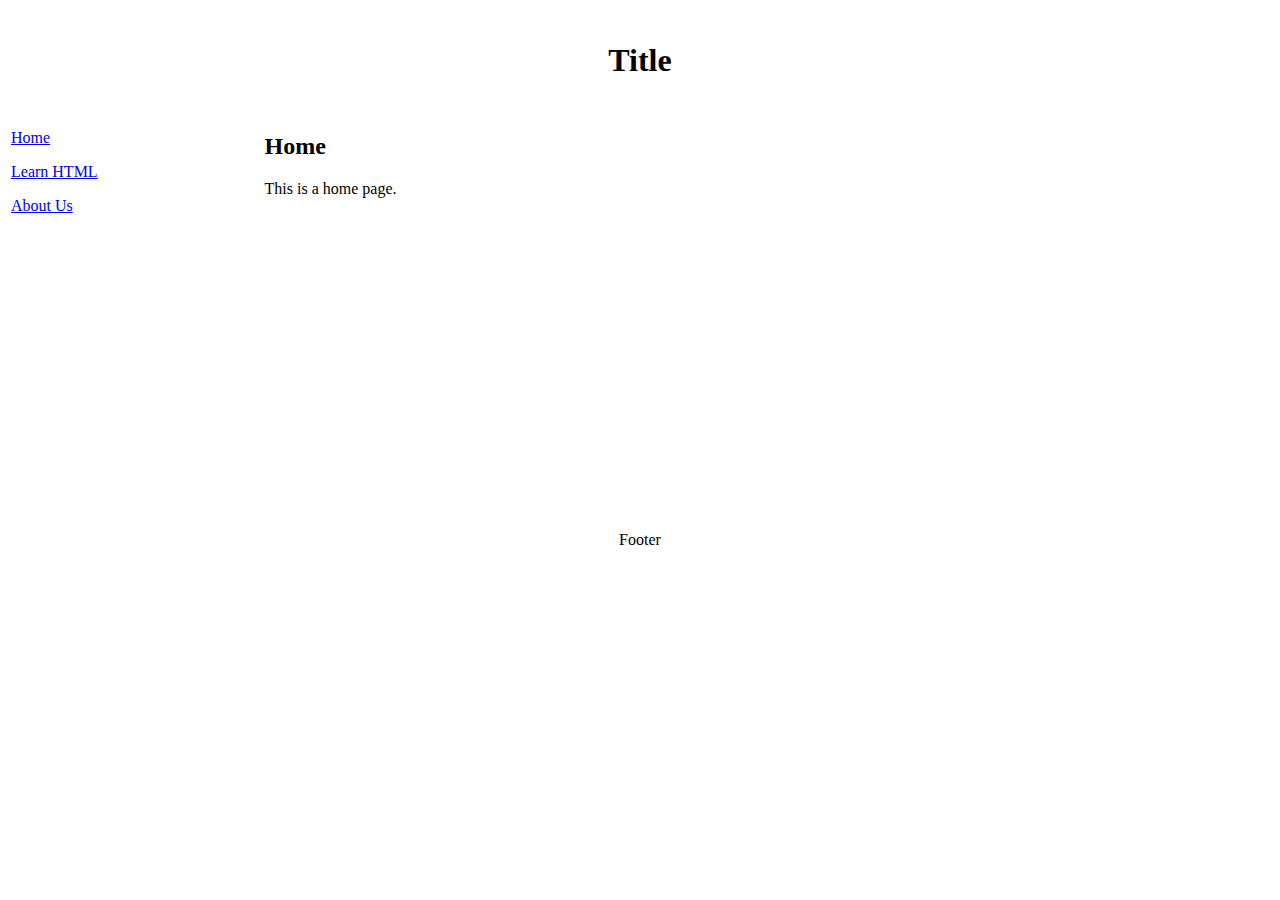
<file: assi1.html>
<!DOCTYPE html>
<html>
<head>
  <title>Simple Table Layout</title>
</head>
<body>

<table border="0" width="100%" height="100%">

  <tr height="100">
    <td colspan="2" align="center">
      <h1>Title</h1>
    </td>
  </tr>

 
  <tr height="400">

    <td width="20%" valign="top">
      <p><a href="#">Home</a></p>
      <p><a href="#">Learn HTML</a></p>
      <p><a href="#">About Us</a></p>
    </td>

    <td valign="top">
      <h2>Home</h2>
      <p>This is a home page.</p>
    </td>
  </tr>

  <tr height="50">
    <td colspan="2" align="center">
      <p>Footer</p>
    </td>
  </tr>
</table>

</body>
</html>
</file>
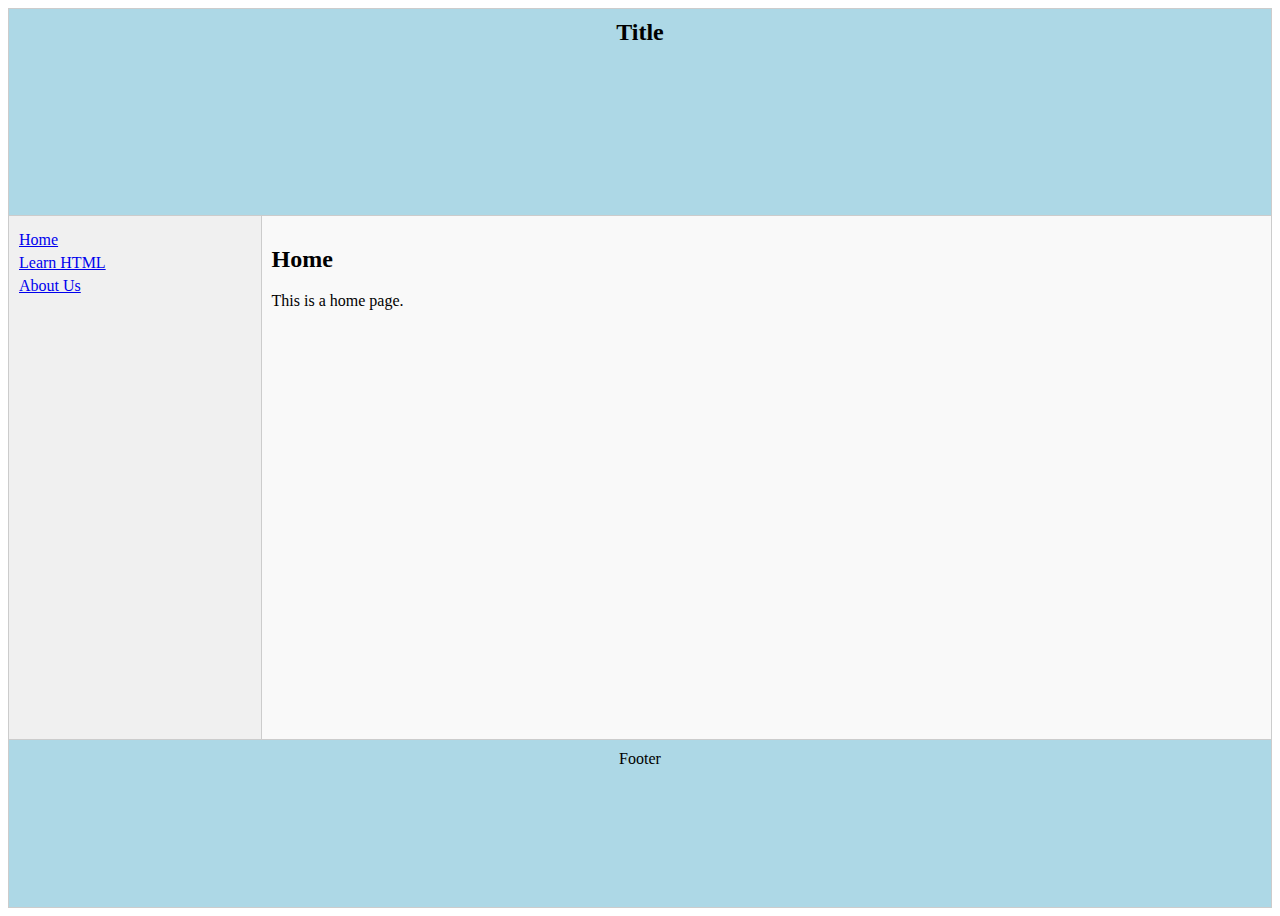
<file: study.html>
<!DOCTYPE html>
<html lang="en">
<head>
  <meta charset="UTF-8">
  <title>HTML Table Layout Page</title>
  <style>
    table { width: 100%; height: 100vh; border-collapse: collapse; }
    td { border: 1px solid #ccc; vertical-align: top; padding: 10px; }
    .header { background-color: #add8e6; text-align: center; font-size: 24px; font-weight: bold; }
    .sidebar { width: 20%; background-color: #f0f0f0; }
    .main { width: 80%; background-color: #f9f9f9; }
    .footer { background-color: #add8e6; text-align: center; }
    a { display: block; margin: 5px 0; }
  </style>
</head>
<body>

<table>
  <!-- Header Row -->
  <tr>
    <td colspan="2" class="header">Title</td>
  </tr>

  <!-- Content Row -->
  <tr>
    <!-- Sidebar with Navigation -->
    <td class="sidebar">
      <a href="#">Home</a>
      <a href="#">Learn HTML</a>
      <a href="#">About Us</a>
    </td>

    <!-- Main Content Area -->
    <td class="main">
      <h2>Home</h2>
      <p>This is a home page.</p>
    </td>
  </tr>

  <!-- Footer Row -->
  <tr>
    <td colspan="2" class="footer">Footer</td>
  </tr>
</table>

</body>
</html>
</file>
